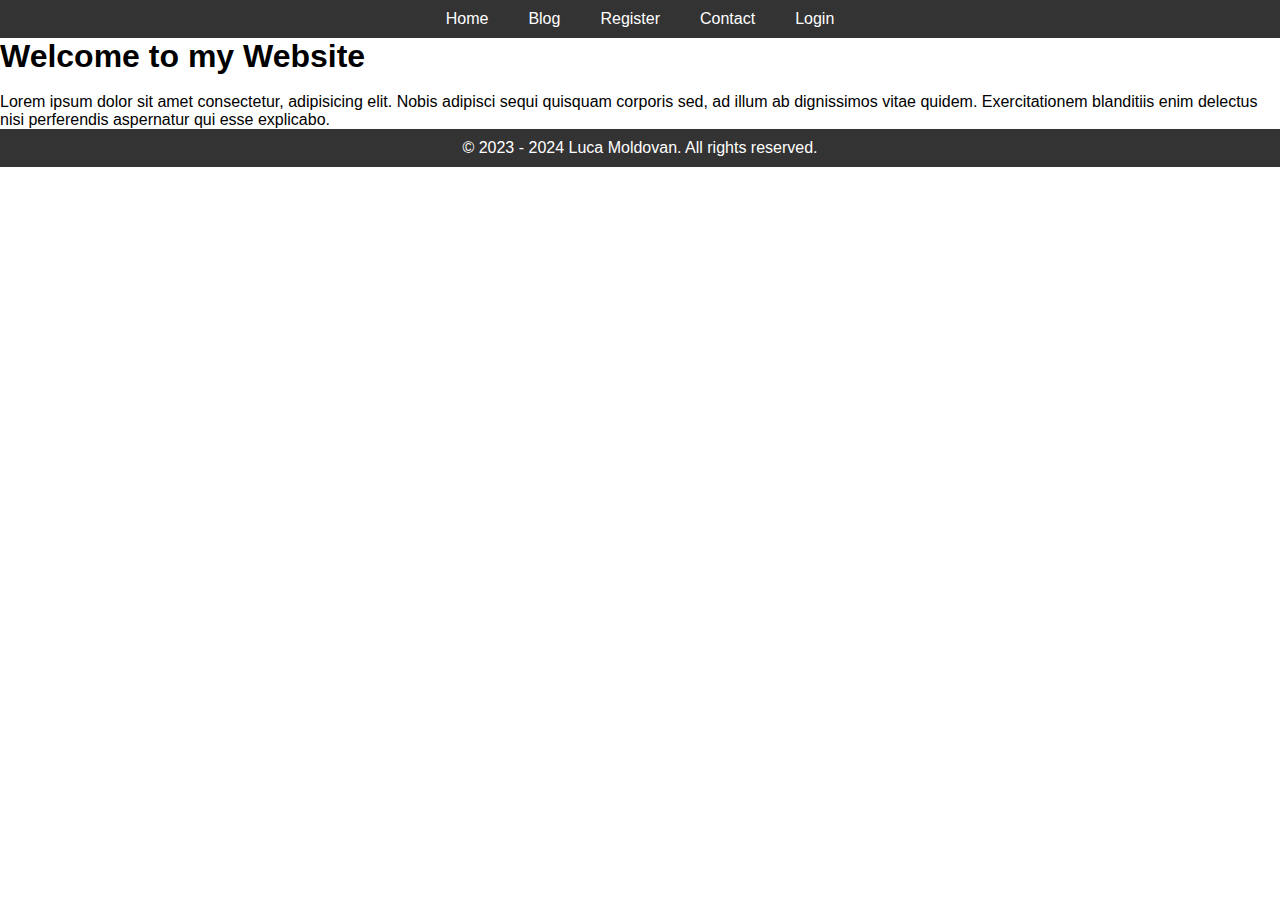
<file: index.html>
<!DOCTYPE html>
<html lang="en">
<head>
    <meta charset="UTF-8">
    <meta name="viewport" content="width=device-width, initial-scale=1.0">
    <link rel="stylesheet" href="/style/style.css">
    <title>Website</title>
</head>
<body>
    <header>
        <nav>
            <ul>
                <li><a href="index.html">Home</a></li>
                <li><a href="/pages/blog.html">Blog</a></li>
                <li><a href="/pages/register.html">Register</a></li>
                <li><a href="/pages/contact.html">Contact</a></li>
                <li><a href="/pages/login.html">Login</a></li>
            </ul>
        </nav>
    </header>

    <section class="hero">
        <h1>Welcome to my Website</h1><br>
        <p>Lorem ipsum dolor sit amet consectetur, adipisicing elit. Nobis adipisci sequi quisquam corporis sed, ad illum ab dignissimos vitae quidem. Exercitationem blanditiis enim delectus nisi perferendis aspernatur qui esse explicabo.</p>
    </section>

    <footer>
        <p>&copy; 2023 - 2024 Luca Moldovan. All rights reserved.</p>
    </footer>
</body>
</html>
</file>
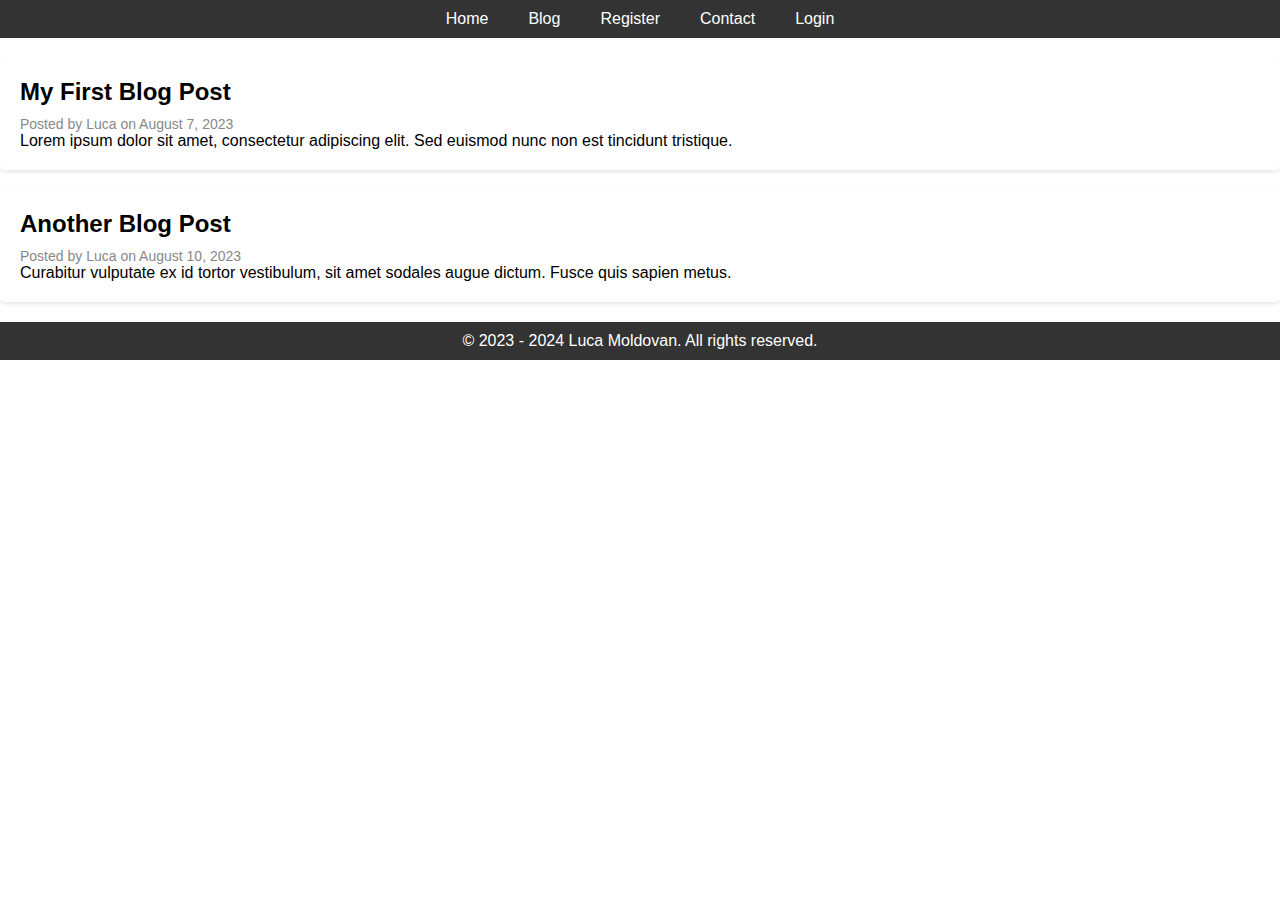
<file: pages/blog.html>
<!DOCTYPE html>
<html lang="en">
<head>
    <meta charset="UTF-8">
    <meta name="viewport" content="width=device-width, initial-scale=1.0">
    <link rel="stylesheet" href="/style/style.css">
    <title>Blog</title>
</head>
<body>
    <header>
        <nav>
            <ul>
                <li><a href="../index.html">Home</a></li>
                <li><a href="blog.html">Blog</a></li>
                <li><a href="register.html">Register</a></li>
                <li><a href="contact.html">Contact</a></li>
                <li><a href="login.html">Login</a></li>
            </ul>
        </nav>
    </header>

    <section class="blog-post">
        <h2>My First Blog Post</h2>
        <p class="post-meta">Posted by Luca on August 7, 2023</p>
        <p>Lorem ipsum dolor sit amet, consectetur adipiscing elit. Sed euismod nunc non est tincidunt tristique.</p>
    </section>

    <section class="blog-post">
        <h2>Another Blog Post</h2>
        <p class="post-meta">Posted by Luca on August 10, 2023</p>
        <p>Curabitur vulputate ex id tortor vestibulum, sit amet sodales augue dictum. Fusce quis sapien metus.</p>
    </section>

    <footer>
        <p>&copy; 2023 - 2024 Luca Moldovan. All rights reserved.</p>
    </footer>
</body>
</html>
</file>
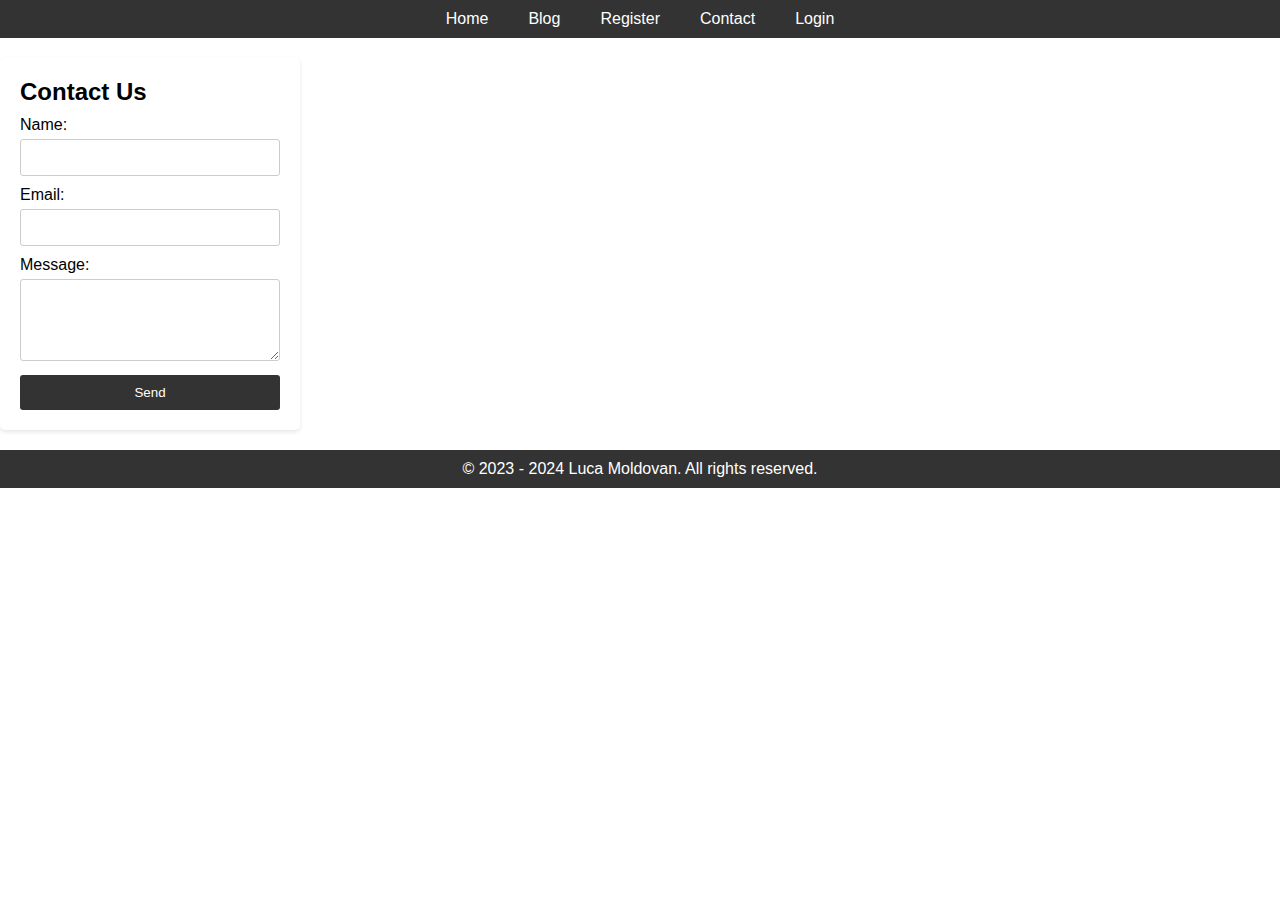
<file: pages/contact.html>
<!DOCTYPE html>
<html lang="en">
<head>
    <meta charset="UTF-8">
    <meta name="viewport" content="width=device-width, initial-scale=1.0">
    <link rel="stylesheet" href="/style/style.css">
    <title>Contact</title>
</head>
<body>
    <header>
        <nav>
            <ul>
                <li><a href="../index.html">Home</a></li>
                <li><a href="blog.html">Blog</a></li>
                <li><a href="register.html">Register</a></li>
                <li><a href="contact.html">Contact</a></li>
                <li><a href="login.html">Login</a></li>
            </ul>
        </nav>
    </header>

    <section class="contact-form">
        <h2>Contact Us</h2>
        <form>
            <label for="name">Name:</label>
            <input type="text" id="name" name="name" required>
            <label for="email">Email:</label>
            <input type="email" id="email" name="email" required>
            <label for="message">Message:</label>
            <textarea id="message" name="message" rows="4" required></textarea>
            <button type="submit">Send</button>
        </form>
    </section>

    <footer>
        <p>&copy; 2023 - 2024 Luca Moldovan. All rights reserved.</p>
    </footer>
</body>
</html>
</file>
<file: style/style.css>
* {
    margin: 0;
    padding: 0;
    box-sizing: border-box;
}


body {
    font-family: Arial, sans-serif;
}

header {
    background-color: #333;
    color: #fff;
    padding: 10px 0;
}

nav ul {
    list-style: none;
    display: flex;
    justify-content: center;
    align-items: center;
}

nav ul li {
    margin: 0 20px;
}

nav ul li a {
    text-decoration: none;
    color: #fff;
}

.container {
    display: flex;
    justify-content: center;
    align-items: center;
    height: 100vh;
}

.auth-form,
.contact-form {
    background-color: #fff;
    padding: 20px;
    margin: 20px 0;
    border-radius: 5px;
    box-shadow: 0 2px 4px rgba(0, 0, 0, 0.1);
    width: 300px;
}

.auth-form h2,
.contact-form h2 {
    font-size: 24px;
    margin-bottom: 10px;
}

.auth-form label,
.contact-form label {
    display: block;
    margin-bottom: 5px;
}

.auth-form input,
.auth-form textarea,
.contact-form input,
.contact-form textarea {
    width: 100%;
    padding: 10px;
    margin-bottom: 10px;
    border: 1px solid #ccc;
    border-radius: 3px;
}

.auth-form button,
.contact-form button {
    width: 100%;
    padding: 10px;
    background-color: #333;
    color: #fff;
    border: none;
    border-radius: 3px;
    cursor: pointer;
}

.blog-post {
    background-color: #fff;
    padding: 20px;
    margin: 20px 0;
    border-radius: 5px;
    box-shadow: 0 2px 4px rgba(0, 0, 0, 0.1);
}

.blog-post h2 {
    font-size: 24px;
    margin-bottom: 10px;
}

.post-meta {
    font-size: 14px;
    color: #888;
}

footer {
    text-align: center;
    padding: 10px 0;
    background-color: #333;
    color: #fff;
}
</file>
